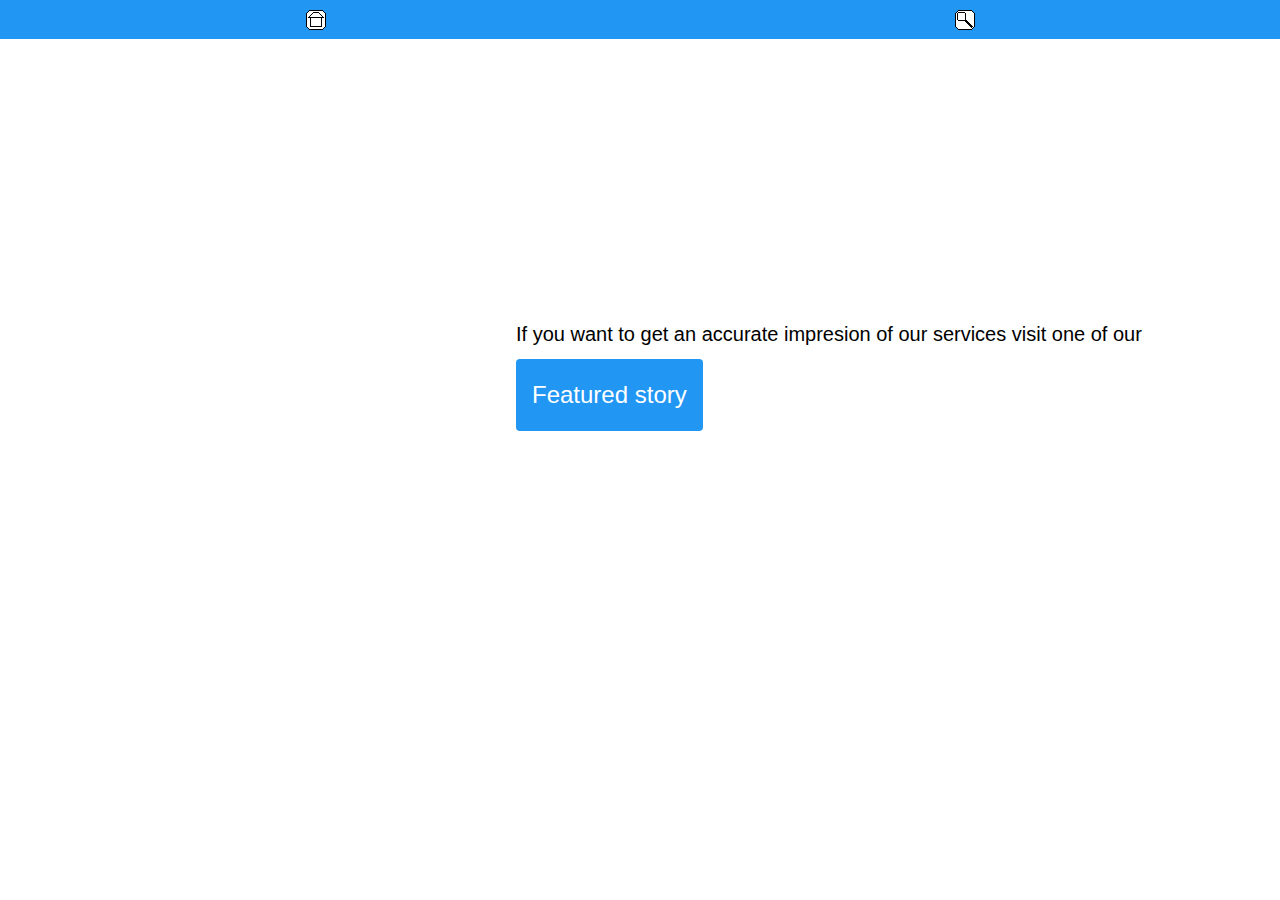
<file: index.html>
<!DOCTYPE html>
<html>
    <meta name="viewport" content="width=device-width, initial-scale=1.0">
    <link rel="stylesheet" href="https://www.w3schools.com/w3css/4/w3.css">
    <script src="https://ajax.googleapis.com/ajax/libs/jquery/3.7.1/jquery.min.js"></script>
    <link rel="stylesheet" href="thesitestyle.css">


    <body>
        <div class="cont w3-container w3-blue">
                <a href="" class="w3-button w3-half">
                    <img src="home-button.png" alt="">
                </a>

                <a href="" class="Searcher w3-button w3-half">
                    <img src="search_icon.png" alt="">
                </a>

            </div>
        </div>
        <br>
        <br>
        <div class="w3-container featured">
            <div class="content-one">
                <h4>If you want to get an accurate impresion of our services visit one of our</h4>
                <a href="A_story.html" class="w3-button w3-round w3-blue"><h3>Featured story</h3></a>

            </div>
        </div>

    </body>
</html>
</file>
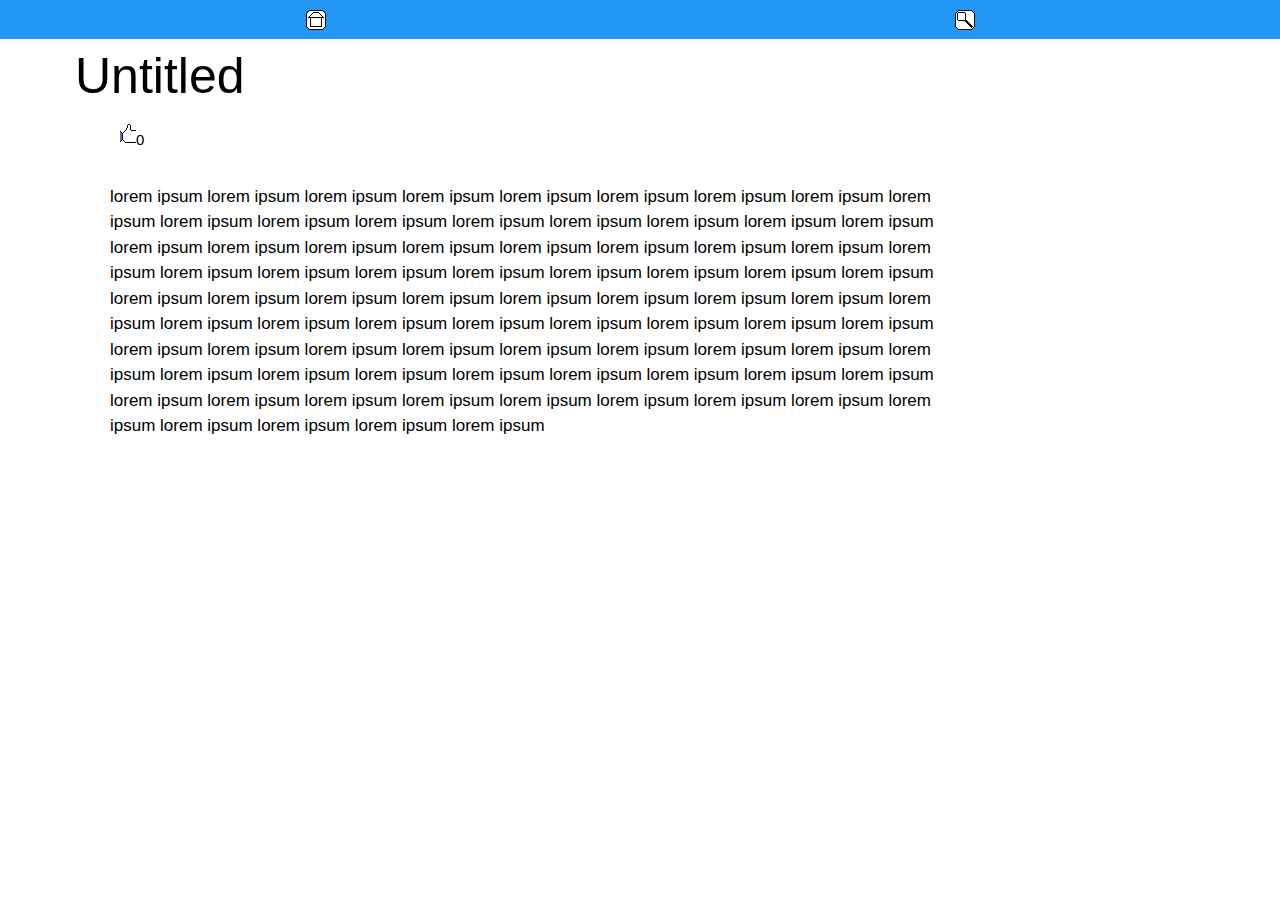
<file: A_story.html>
<!DOCTYPE html>
<html>
    <meta name="viewport" content="width=device-width, initial-scale=1.0">
    <link rel="stylesheet" href="https://www.w3schools.com/w3css/4/w3.css">
    <script src="https://ajax.googleapis.com/ajax/libs/jquery/3.7.1/jquery.min.js"></script>
    <link rel="stylesheet" href="thesitestyle.css">

    <body>
        <div class="cont w3-container w3-blue">
                <a href="index.html" class="w3-button w3-center w3-half">
                    <img src="home-button.png" alt="">
                </a>

                <a href="" class="Searcher w3-button w3-center w3-half">
                    <img src="search_icon.png" alt="">
                </a>

            </div>


        <div class="content">
            <div class="the-title">
                    Untitled
            </div>
        </div>
        <div class="rating">
            <div class="w3-container">
                <div class="like-butt w3-container">
                    <button class="w3-button w3-half" onclick="like()"><img src="thumb-up.png" alt=""></button><p class="w3-half" id="like_num">0</p>
                </div>
            </div>
        </div>

        <div class="the-story">
            <p>
                lorem ipsum 
                lorem ipsum
                lorem ipsum
                lorem ipsum
                lorem ipsum
                lorem ipsum
                lorem ipsum
                lorem ipsum
                lorem ipsum
                lorem ipsum 
                lorem ipsum
                lorem ipsum
                lorem ipsum
                lorem ipsum
                lorem ipsum
                lorem ipsum
                lorem ipsum
                lorem ipsum
                lorem ipsum 
                lorem ipsum
                lorem ipsum
                lorem ipsum
                lorem ipsum
                lorem ipsum
                lorem ipsum
                lorem ipsum
                lorem ipsum
                lorem ipsum 
                lorem ipsum
                lorem ipsum
                lorem ipsum
                lorem ipsum
                lorem ipsum
                lorem ipsum
                lorem ipsum
                lorem ipsum
                lorem ipsum 
                lorem ipsum
                lorem ipsum
                lorem ipsum
                lorem ipsum
                lorem ipsum
                lorem ipsum
                lorem ipsum
                lorem ipsum
                lorem ipsum 
                lorem ipsum
                lorem ipsum
                lorem ipsum
                lorem ipsum
                lorem ipsum
                lorem ipsum
                lorem ipsum
                lorem ipsum
                lorem ipsum 
                lorem ipsum
                lorem ipsum
                lorem ipsum
                lorem ipsum
                lorem ipsum
                lorem ipsum
                lorem ipsum
                lorem ipsum
                lorem ipsum 
                lorem ipsum
                lorem ipsum
                lorem ipsum
                lorem ipsum
                lorem ipsum
                lorem ipsum
                lorem ipsum
                lorem ipsum
                lorem ipsum 
                lorem ipsum
                lorem ipsum
                lorem ipsum
                lorem ipsum
                lorem ipsum
                lorem ipsum
                lorem ipsum
                lorem ipsum</p>
        </div>
        



                
    <script src="backend.js">
        
    </script>
    </body>
</html>
</file>
<file: thesitestyle.css>
.cont{
    display: flex;
    align-items: center;
    justify-content: space-between;
}

.Searcher {
    margin-left: 50px;
}

.content{
    margin-left: 75px;
}

.featured {
    margin-top: 225px;
    margin-left: 500px;
}

.rating {
    margin-left: 72px;
    width: 10%;

}

.the-story {
    margin-left: 110px;
    margin-top: 10px;
    width: 65%;
}

.the-story p {
    font-size: 17px;
}

.the-title{
    font-size: 50px;
    
}
</file>
